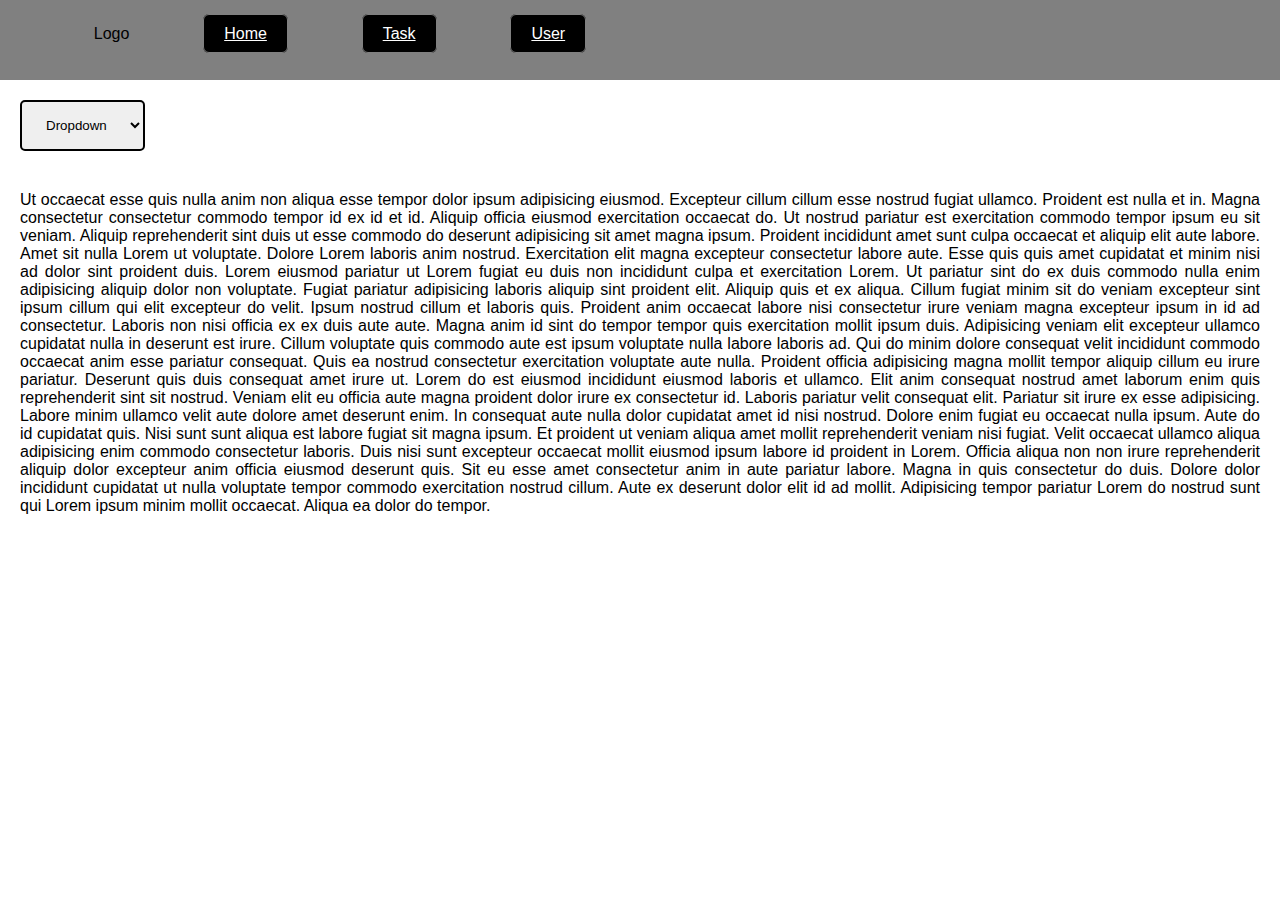
<file: index.html>
<!DOCTYPE html>
<html lang="en">

<head>
    <meta charset="UTF-8">
    <meta http-equiv="X-UA-Compatible" content="IE=edge">
    <meta name="viewport" content="width=device-width, initial-scale=1.0">
    <title>Home</title>
    <link rel="stylesheet" href="./style.css">
</head>

<body>
    <header>
        <nav>
            <div>Logo</div>
            <div>
                <a href="./home.html">Home</a>
            </div>
            <div>
                <a href="./task.html">Task</a>
            </div>
            <div>
                <a href="./user-profile.html">User</a>
            </div>

        </nav>
    </header>

    <main>
        <select>
            <option selected>Dropdown</option>
            <option>Option 2</option>
            <option>Option 3</option>
        </select>

        <p>
            Ut occaecat esse quis nulla anim non aliqua esse tempor dolor ipsum adipisicing eiusmod. Excepteur cillum
            cillum esse nostrud fugiat ullamco. Proident est nulla et in. Magna consectetur consectetur commodo tempor
            id ex id et id. Aliquip officia eiusmod exercitation occaecat do. Ut nostrud pariatur est exercitation
            commodo tempor ipsum eu sit veniam. Aliquip reprehenderit sint duis ut esse commodo do deserunt adipisicing
            sit amet magna ipsum.

            Proident incididunt amet sunt culpa occaecat et aliquip elit aute labore. Amet sit nulla Lorem ut voluptate.
            Dolore Lorem laboris anim nostrud. Exercitation elit magna excepteur consectetur labore aute.

            Esse quis quis amet cupidatat et minim nisi ad dolor sint proident duis. Lorem eiusmod pariatur ut Lorem
            fugiat eu duis non incididunt culpa et exercitation Lorem. Ut pariatur sint do ex duis commodo nulla enim
            adipisicing aliquip dolor non voluptate. Fugiat pariatur adipisicing laboris aliquip sint proident elit.
            Aliquip quis et ex aliqua. Cillum fugiat minim sit do veniam excepteur sint ipsum cillum qui elit excepteur
            do velit. Ipsum nostrud cillum et laboris quis.

            Proident anim occaecat labore nisi consectetur irure veniam magna excepteur ipsum in id ad consectetur.
            Laboris non nisi officia ex ex duis aute aute. Magna anim id sint do tempor tempor quis exercitation mollit
            ipsum duis.

            Adipisicing veniam elit excepteur ullamco cupidatat nulla in deserunt est irure. Cillum voluptate quis
            commodo aute est ipsum voluptate nulla labore laboris ad. Qui do minim dolore consequat velit incididunt
            commodo occaecat anim esse pariatur consequat. Quis ea nostrud consectetur exercitation voluptate aute
            nulla. Proident officia adipisicing magna mollit tempor aliquip cillum eu irure pariatur. Deserunt quis duis
            consequat amet irure ut. Lorem do est eiusmod incididunt eiusmod laboris et ullamco.

            Elit anim consequat nostrud amet laborum enim quis reprehenderit sint sit nostrud. Veniam elit eu officia
            aute magna proident dolor irure ex consectetur id. Laboris pariatur velit consequat elit.

            Pariatur sit irure ex esse adipisicing. Labore minim ullamco velit aute dolore amet deserunt enim. In
            consequat aute nulla dolor cupidatat amet id nisi nostrud. Dolore enim fugiat eu occaecat nulla ipsum.

            Aute do id cupidatat quis. Nisi sunt sunt aliqua est labore fugiat sit magna ipsum. Et proident ut veniam
            aliqua amet mollit reprehenderit veniam nisi fugiat.

            Velit occaecat ullamco aliqua adipisicing enim commodo consectetur laboris. Duis nisi sunt excepteur
            occaecat mollit eiusmod ipsum labore id proident in Lorem. Officia aliqua non non irure reprehenderit
            aliquip dolor excepteur anim officia eiusmod deserunt quis. Sit eu esse amet consectetur anim in aute
            pariatur labore. Magna in quis consectetur do duis.

            Dolore dolor incididunt cupidatat ut nulla voluptate tempor commodo exercitation nostrud cillum. Aute ex
            deserunt dolor elit id ad mollit. Adipisicing tempor pariatur Lorem do nostrud sunt qui Lorem ipsum minim
            mollit occaecat. Aliqua ea dolor do tempor.
        </p>
    </main>

    <footer>

    </footer>
</body>

</html>
</file>
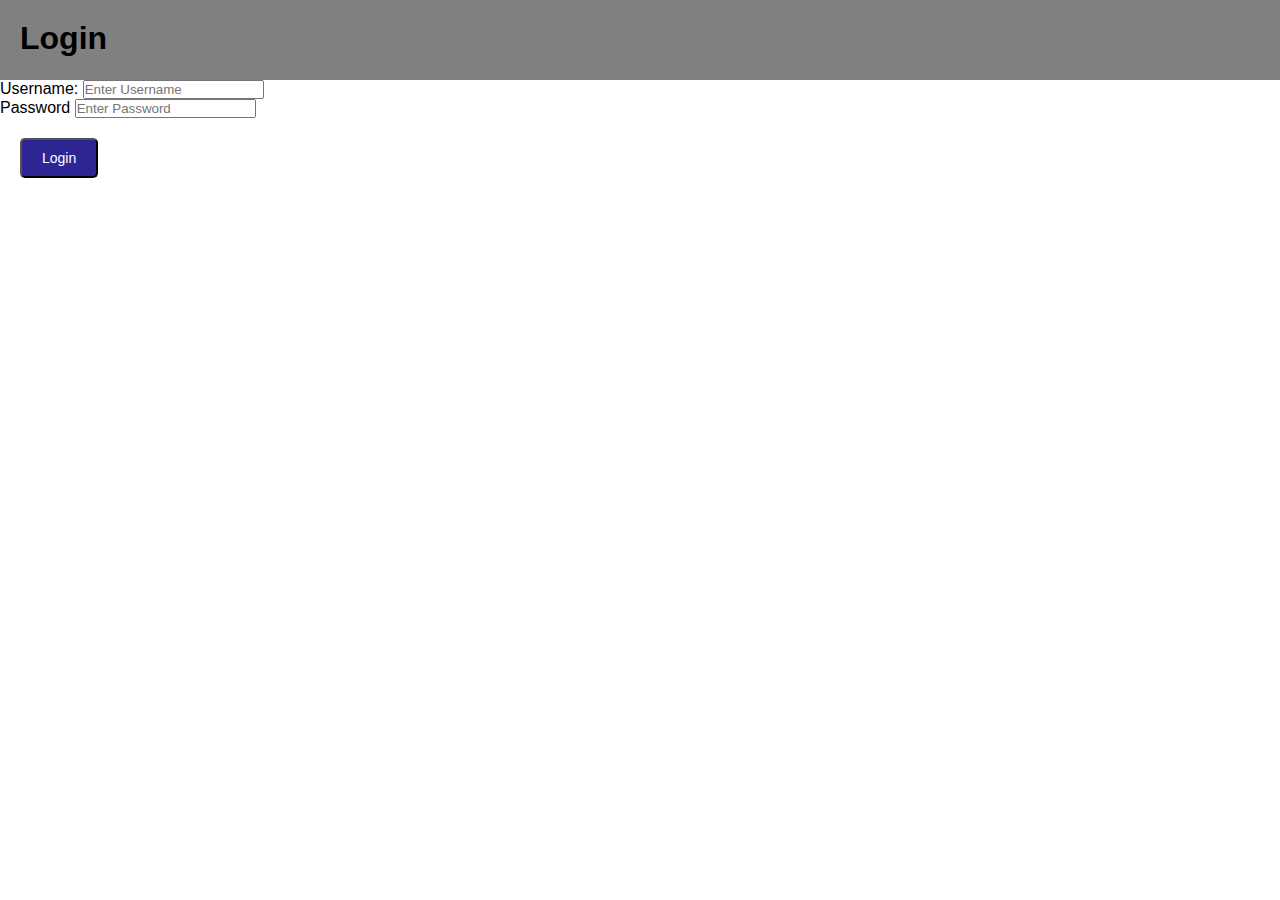
<file: login.html>
<!DOCTYPE html>
<html lang="en">

<head>
    <meta charset="UTF-8">
    <meta http-equiv="X-UA-Compatible" content="IE=edge">
    <meta name="viewport" content="width=device-width, initial-scale=1.0">
    <title>Document</title>
    <link rel="stylesheet" href="./style.css">
</head>

<body>
    <header>
        <h1> Login </h1>
    </header>

    <main>
        <div>
            <label>Username: </label>
            <input type="text" placeholder="Enter Username" id="txtUsername">
        </div>

        <div>
            <label>Password</label>
            <input type="password" placeholder="Enter Password" id="txtPassword">
        </div>

        <div>
            <button id="btnLogin">Login</button>
        </div>
    </main>
    <script src="./login.js"></script>
</body>

</html>
</file>
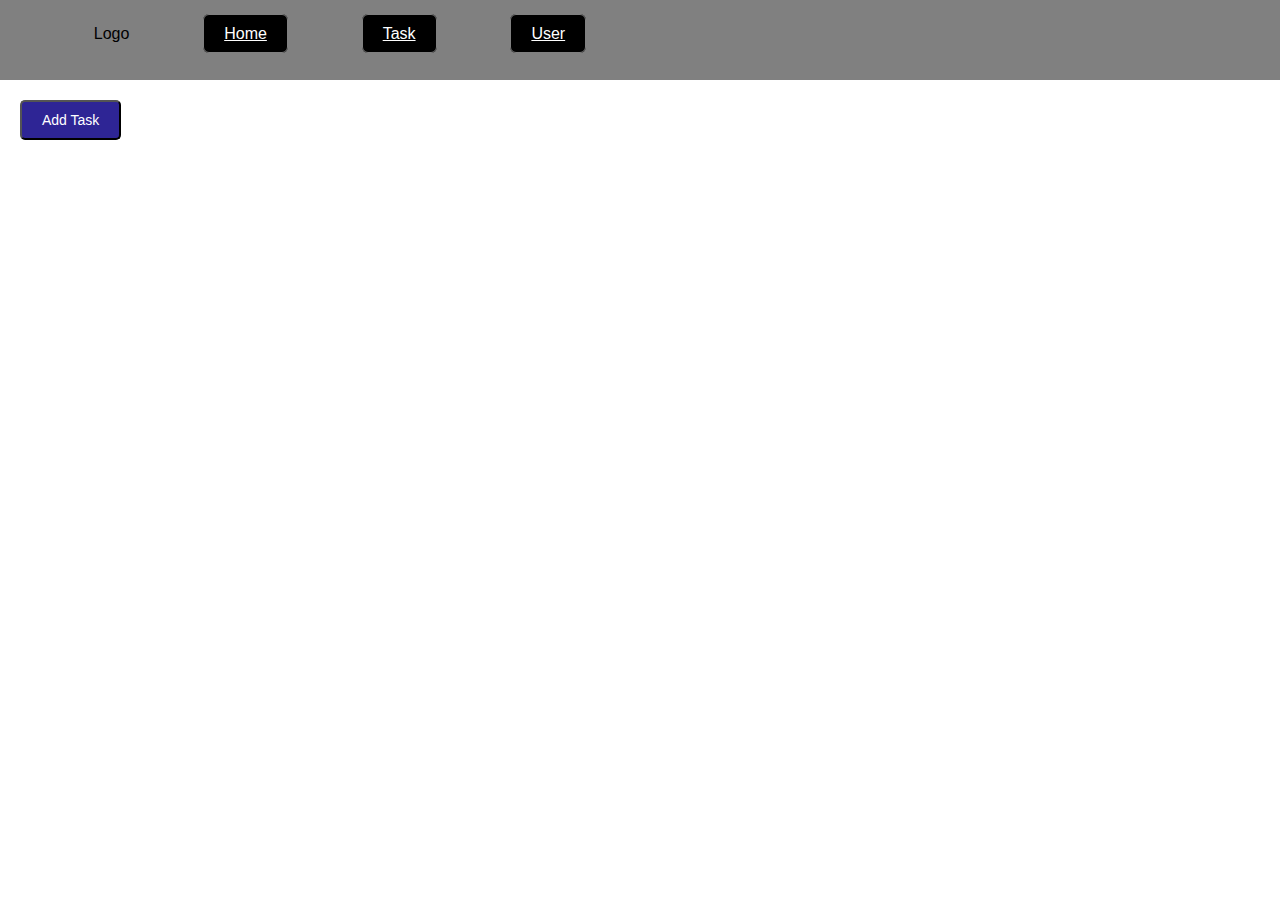
<file: task.html>
<!DOCTYPE html>
<html lang="en">

<head>
    <meta charset="UTF-8">
    <meta http-equiv="X-UA-Compatible" content="IE=edge">
    <meta name="viewport" content="width=device-width, initial-scale=1.0">
    <title>Task</title>
    <link rel="stylesheet" href="./style.css">
</head>

<body>
    <header>
        <nav>
            <div>Logo</div>
            <div>
                <a href="./home.html">Home</a>
            </div>
            <div>
                <a href="./task.html">Task</a>
            </div>
            <div>
                <a href="./user-profile.html">User</a>
            </div>

        </nav>
    </header>

    <main>
        <div>
            <table id="taskDataTable">

            </table>
        </div>
        <div id="myModal" class="modal">

            <!-- Modal content -->
            <div class="modal-content">
                <span class="close">&times;</span>
                <div>
                    <label for="title">Title: </label>
                    <input type="text" id="task_title" placeholder="Enter Title">
                </div>

                <div>
                    <label for="status">Status</label>
                    <input type="radio" name="task_status" value="completed"><span>Completed</span>
                    <input type="radio" name="task_status" value="not completed"><span>Not Completed</span>
                </div>

                <div>
                    <button id="save_task">Save</button>
                </div>
            </div>

        </div>
        <button id="addTask">Add Task</button>
    </main>

    <script src="./task.js"></script>
</body>

</html>
</file>
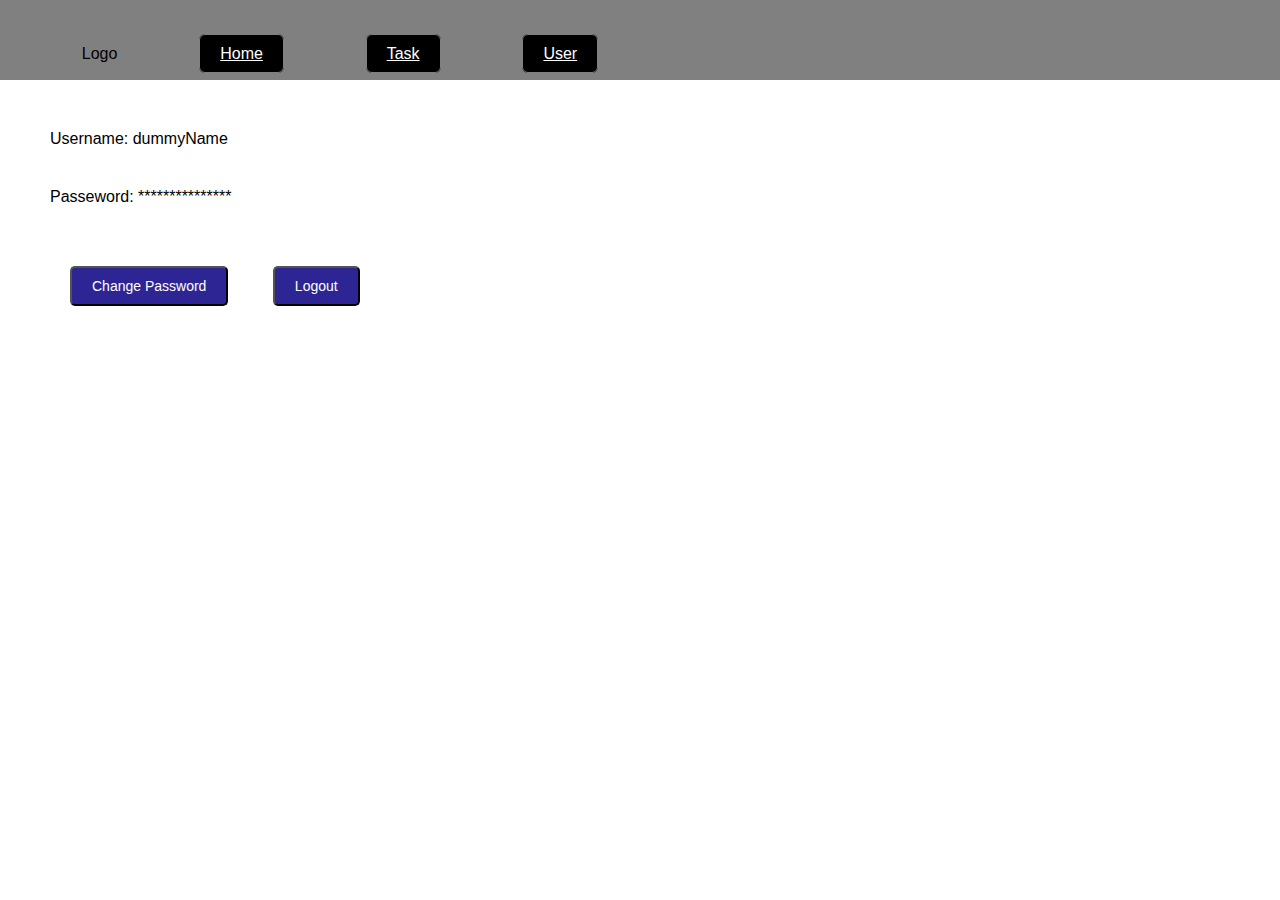
<file: user-profile.html>
<!DOCTYPE html>
<html lang="en">

<head>
    <meta charset="UTF-8">
    <meta http-equiv="X-UA-Compatible" content="IE=edge">
    <meta name="viewport" content="width=device-width, initial-scale=1.0">
    <title>User</title>
    <link rel="stylesheet" href="./style.css">
    <style>
        main {
            margin: 30px;
        }

        div {
            margin-left: 10px 20px;
            padding: 20px;
        }
    </style>
</head>

<body>
    <header>
        <nav>
            <div>Logo</div>
            <div>
                <a href="./home.html">Home</a>
            </div>
            <div>
                <a href="./task.html">Task</a>
            </div>
            <div>
                <a href="./user-profile.html">User</a>
            </div>

        </nav>
    </header>

    <main>
        <div>
            <label>Username: </label>
            <label> dummyName </label>
        </div>

        <div>
            <label>Passeword: </label>
            <label> *************** </label>
        </div>

        <div>
            <button>Change Password</button>
            <button>Logout</button>
        </div>
    </main>
</body>

</html>
</file>
<file: style.css>
* {
    margin: 0;
    padding: 0;
}

body {
    font-family: Arial, Helvetica, sans-serif;
    height: 100%;
    width: 100%;
}

header {
    height: 40px;
    width: 100%;
    background-color: gray;
    padding: 20px;
}

nav {
    display: flex;
    justify-content: space-evenly;
    width: 50%;
    margin-top: 5px;
}

a {
    padding: 10px 20px;
    color: white;
    border: 1px solid gray;
    border-radius: 6px;
    background-color: black;
}

a:hover {
    border: 1px solid black;
    background-color: gray;

}

select {
    padding: 15px 20px;
    margin: 20px;
    border-radius: 5px;
    border: 2px solid black;
}

option {
    padding: 15px 20px;
    margin: 20px;
    display: flex;
    position: relative;
}

p {
    margin: 20px;
    text-align: justify;
}

button {
    background-color: rgb(46, 37, 149);
    color: white;
    padding: 10px 20px;
    margin: 20px;
    font-size: 14px;
    border-radius: 5px;
}

/* The Modal (background) */
.modal {
    display: none;
    /* Hidden by default */
    position: fixed;
    /* Stay in place */
    z-index: 1;
    /* Sit on top */
    padding-top: 100px;
    /* Location of the box */
    left: 0;
    top: 0;
    width: 100%;
    /* Full width */
    height: 100%;
    /* Full height */
    overflow: auto;
    /* Enable scroll if needed */
    background-color: rgb(0, 0, 0);
    /* Fallback color */
    background-color: rgba(0, 0, 0, 0.4);
    /* Black w/ opacity */
}

/* Modal Content */
.modal-content {
    background-color: #fefefe;
    margin: auto;
    padding: 20px;
    border: 1px solid #888;
    width: 80%;
}

/* The Close Button */
.close {
    color: #aaaaaa;
    float: right;
    font-size: 28px;
    font-weight: bold;
}

.close:hover,
.close:focus {
    color: #000;
    text-decoration: none;
    cursor: pointer;
}

table td, table th {
    border: 1px solid black;
    padding: 10px;
    margin: 10px;
}
</file>
